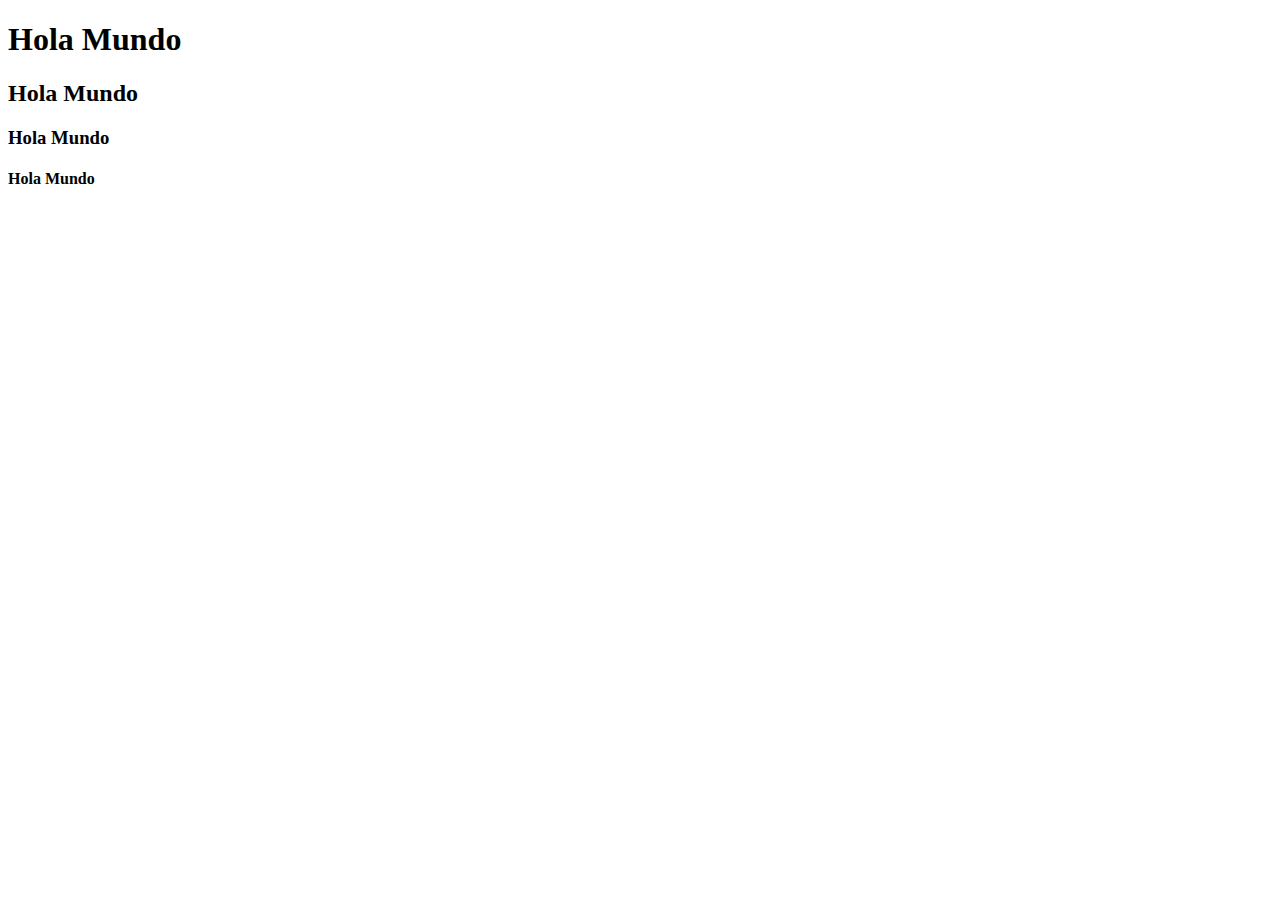
<file: DIA_6/index.html>
<!DOCTYPE html>
<html lang="en">
<head>
    <meta charset="UTF-8">
    <meta name="viewport" content="width=device-width, initial-scale=1.0">
    <title>Consola</title>
</head>
<body>
    <script>
        for( let x = 1; x<5 ; x = x + 1){
            document.write("<h" + x + ">Hola Mundo</h" + x + ">");
        }
    </script>
</body>
</html>
</file>
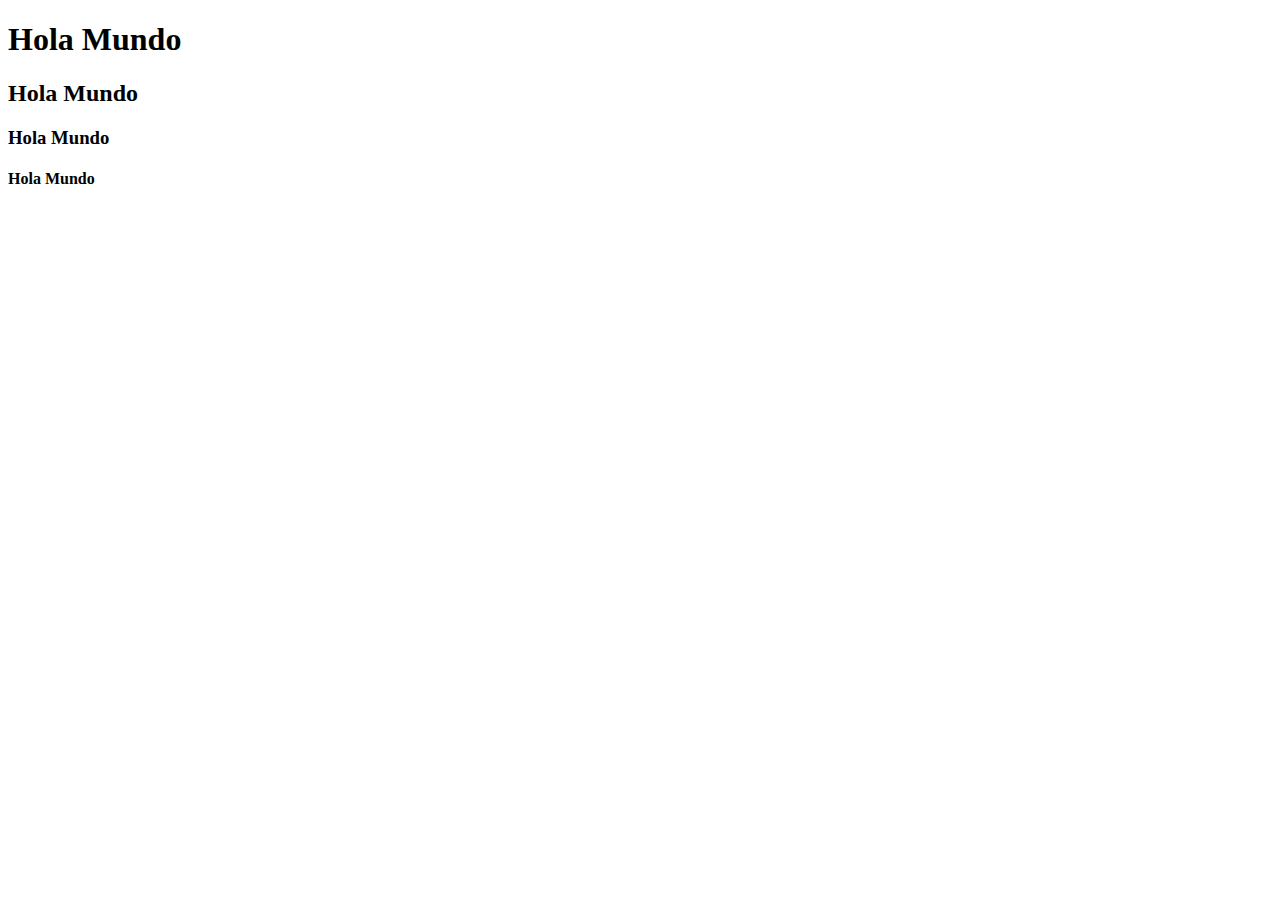
<file: DIA_6/loop_for/index.html>
<!DOCTYPE html>
<html lang="en">
<head>
    <meta charset="UTF-8">
    <meta name="viewport" content="width=device-width, initial-scale=1.0">
    <title>loop for</title>
</head>
<body>
    <script>
        for( let x = 1; x<5 ; x = x + 1){
            document.write("<h" + x + ">Hola Mundo</h" + x + ">");
        }
    </script>
</body>
</html>
</file>
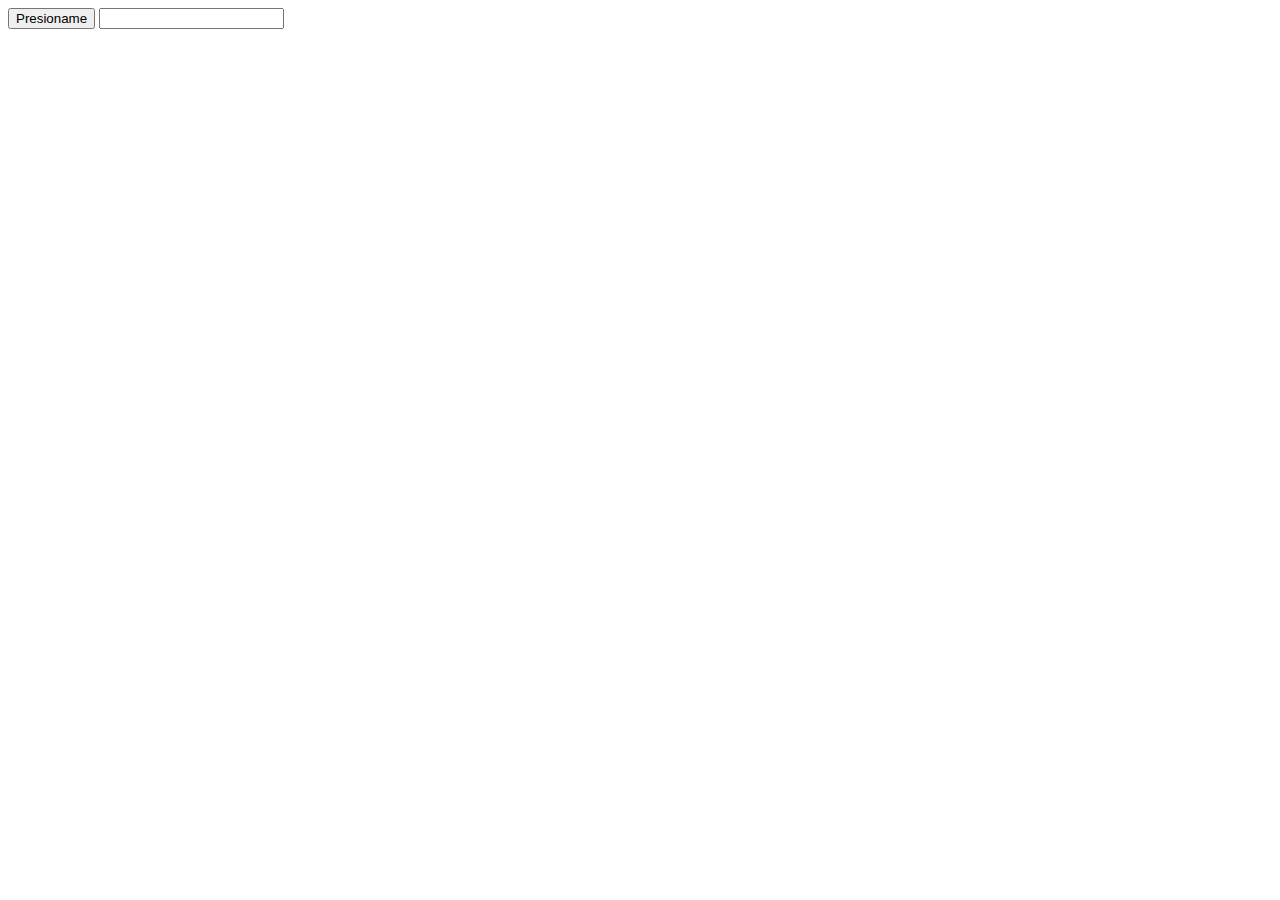
<file: Codigo/D+¡a 14/4 - jQuery/index.html>
<!DOCTYPE html>
<html>
	<head>
		<title>Ejemplo de jQuery</title>
        <script src="https://code.jquery.com/jquery-3.6.4.min.js"></script>
	</head>
	<body>
		<button>Presioname</button>
		<input type="text" id="miInput">
		<script src="misScripts.js"></script>
	</body>
</html>
</file>
